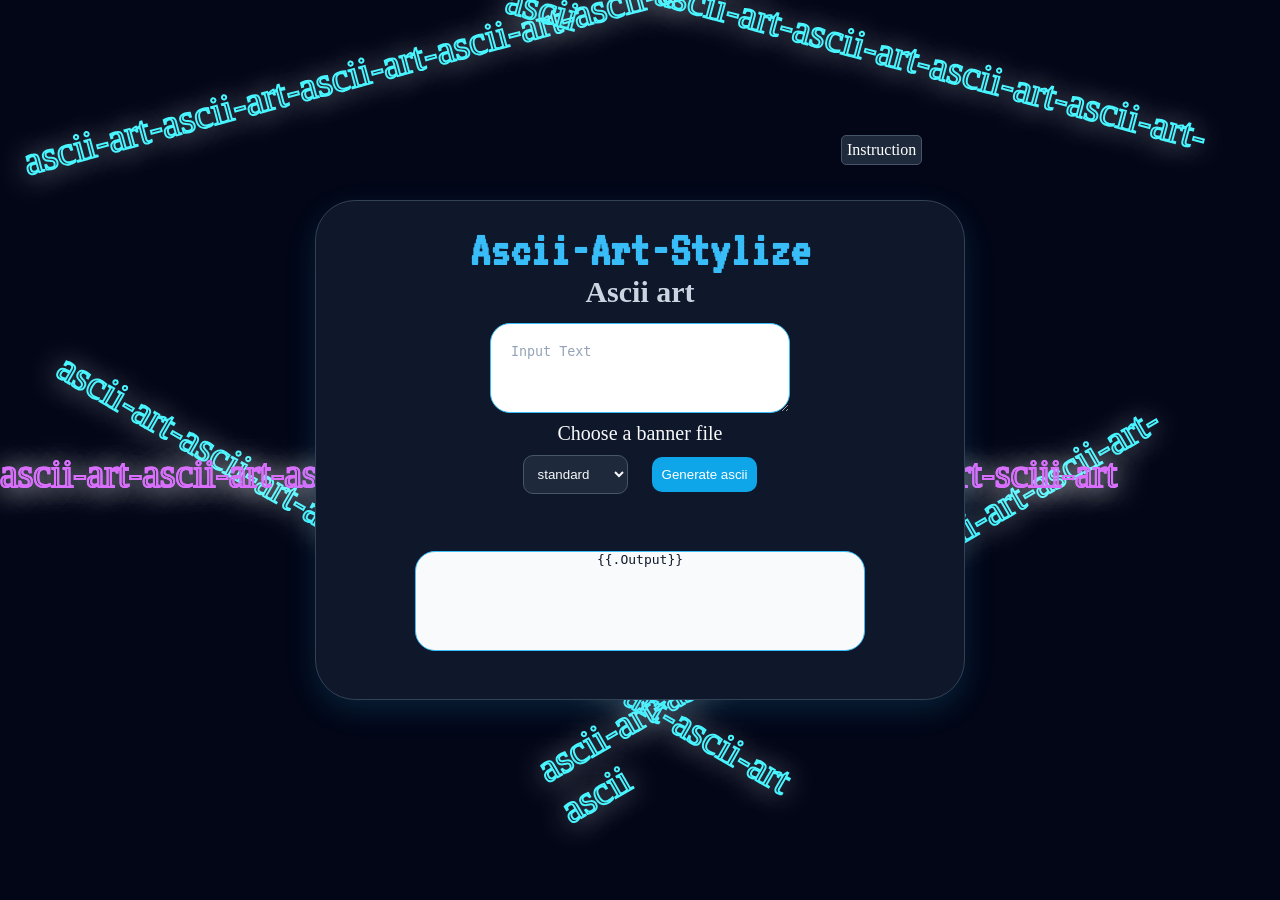
<file: template/index.html>
<!DOCTYPE html>
<html lang="en">

<head>
    <meta charset="UTF-8">
    <meta name="viewport" content="width=device-width, initial-scale-1.0">
    <title>Ascii-web</title>
    <link rel="stylesheet" href="/static/style.css">
</head>

<body><div>
    <span class="v">ascii-art-ascii-art-ascii-art-ascii-art-ascii-art-ascii-art</span>
    <span class="w">ascii-art-ascii-art-ascii-art-ascii-art-ascii-art-ascii</span>
    <span class="x">ascii-art-ascii-art-ascii-art-ascii-art-ascii-art-ascii</span>
    <span class="y">ascii-art-ascii-art-ascii-art-ascii-art-ascii-art-ascii-art</span>
    <span class="z">ascii-art-ascii-art-ascii-art-ascii-art-ascii-art-ascii-art-ascii-art-sciii-art</span>
    <span class="ok">ascii-art-ascii-art-ascii-art-ascii-art-ascii-art-ascii-art-ascii-art-sciii-art</span>
</div>
        

    <label for="click" class="instruction"> Instruction</label>
    <input type="checkbox" id="click">

    <div class="over">
    

        <div class="popup">
            <label for="click" class="sign">x</label>
            <h1 class="instruct">Instruction</h1>
            <p class="opt">How to use</p>
            <ol class="pop-up-text">
                <li>
                    Enter the text you want to convert into ASCII art.
                </li> 
                <li class="option">
                    Select a banner style:
                   <ul class="style">
                    <li>Standard</li>
                    <li>Thickertoy</li>
                    <li>Shadow</li>
                   </ul>
                </li>
                <li class="option">Click Generate ASCII.</li>
                <li class="option">The generated ASCII art will appear in the output section below.
                </li> 
            
             </ol>
                <pre class="pr">
                  _   _        _ _
                 | | | | ___  | | |  ___
                 | |_| |/ _ \ | | | / _ \
                 |  _  || __/ | | || (_) |
                 |_| |_|\___| |_|_| \___/
                </pre>
        </div>
    </div>
    <div class="overlay">
        <div class="container">
            <div class="form">
                <div class="one">
                    <h1 class="ascii">Ascii-Art-Stylize</h1>
                    <h1 class="text">Ascii art</h1>
                </div>

                <form action="/ascii" method="post">
                    <textarea class="area" name="text" placeholder="Input Text"></textarea>
                    <div class="option">
                        <p class="banner-text"> Choose a banner file</p>
                        <select class="banner" name="banner">
                            <option value="standard">standard</option>
                            <option value="shadow"> shadow</option>
                            <option value="thinkertoy">Thinkertoy</option>
                        </select>
                        <button class="banner submit" type="submit">Generate ascii</button>
                </form>
            </div>

            <div class="output">

                <pre>{{.Output}}</pre>

            </div>
        </div>

    </div>
    </div>


</body>

</html>
</file>
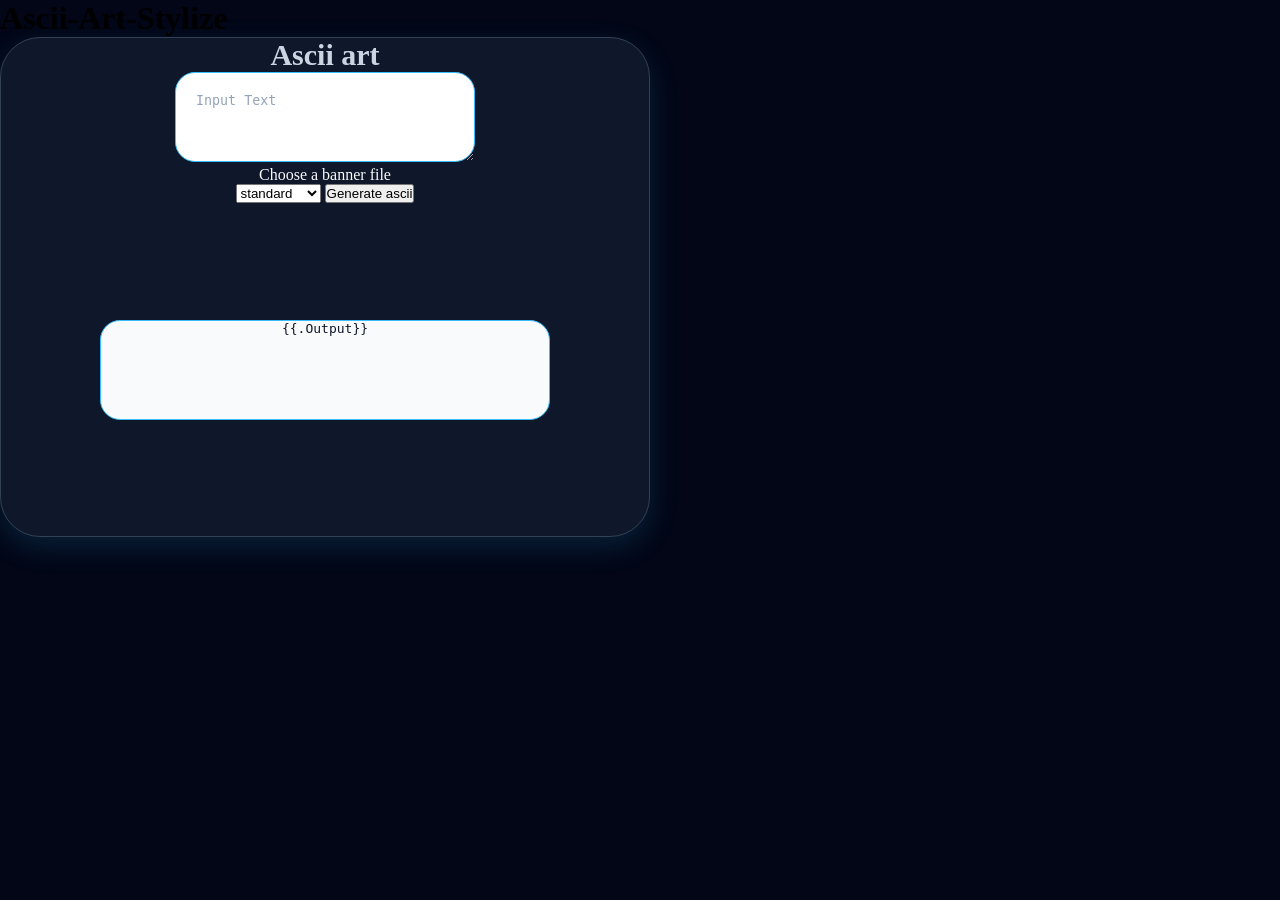
<file: static/template/index.html>
<!DOCTYPE html>
<html lang="en">
    <head>
        <meta charset="UTF-8">
        <meta name="viewport" content="width=device-width, initial-scale-1.0">
        <title>Ascii-web</title>
        <link rel="stylesheet" href="/static/style.css">
    </head>
<link rel="preconnect" href="https://fonts.googleapis.com">
<link rel="preconnect" href="https://fonts.gstatic.com" crossorigin>

<link
    href="https://fonts.googleapis.com/css2?family=Cascadia+Mono:ital,wght@0,200..700;1,200..700&family=Changa:wght@200..800&display=swap"
    rel="stylesheet">
    
    <body>
        <div class="head">
                <div class="one">
                    <h1 class="changa">Ascii-Art-Stylize</h1>
                </div>
                <div class="form">
                    <form action="/ascii" method="post">
                        <h1 class="text">Ascii art</h1>
                        <textarea  class="area" name="text" placeholder="Input Text"></textarea>
                        <p> Choose a banner file</p>
                        <select name="banner">
                            <option value="standard">standard</option>
                            <option value="shadow"> shadow</option>
                            <option value="thinkertoy">Thinkertoy</option>
                        </select>
                        <button type="submit">Generate ascii</button>
                    </form>
                    <div class="output">
                        <pre>{{.Output}}</pre>
                    </div>
                </div>
             
        </div>
    </body>
</html>
</file>
<file: static/style.css>
@font-face {
    font-family: 'regular';
    src: url('/static/fonts/VT323-Regular.ttf');
}

@keyframes zoom {
    0%{
        transform: scale(1);
    }
    50%{
        transform: scale(1.1);
    }
    100%{
        transform: scale(1);
    }
    
}

@keyframes rotate {
    from {
        transform: rotate(-30deg) translateX(-400px);
        opacity: 0.5;
    }

    to {
        transform: rotate(-30deg) translateX(500px);
        opacity: 0.5;
    }
}
@keyframes left {
    from {
        transform: rotate(30deg) translateX(400px);
        opacity: 0.5;
    }

    to {
        transform: rotate(30deg) translateX(-500px);
        opacity: 0.5;
    }
}
@keyframes right {
    from {
        transform: rotate(-30deg) translateX(400px);
        opacity: 0.5;
    }

    to {
        transform: rotate(-30deg) translateX(-500px);
        opacity: 0.5;
    }
}
@keyframes buttom {
    from {
        transform: rotate(30deg) translateX(-400px);
        opacity: 0.5;
    }

    to {
        transform: rotate(30deg) translateX(500px);
        opacity: 0.5;
    }
}

@keyframes but {
    from {
        transform: rotate(-30deg) translateX(400px);
        opacity: 0.5;
    }

    to {
        transform: rotate(-30deg) translateX(-500px);
        opacity: 0.5;
    }
}


*{
    padding: 0;
    margin: 0;
    box-sizing: border-box;
}

/* h1{
    color: #f1f5f9;
    z-index: 100000;
} */

body{
    background: #020617;

    overflow:auto;
    z-index: -2;
}

.v{
    position: fixed;
    color: white;
    z-index: -1;
    top: 30px;
    left: 10px;

    transform: rotate(-15deg);

    font-size: 40px;

    animation:  rotate 6s linear infinite;
    /* animation-delay: 15s; */
    user-select: none;

    text-shadow: 0px 2px 30px rgba(215, 212, 207, 0.873);
}
.w {
    position: fixed;
    color: white;
    z-index: -1;
    top: 30px;
    left: 500px;
    transform: rotate(15deg);

    font-size: 40px;

    animation: left 6s linear infinite reverse;
    /* animation-delay: 15s; */
    user-select: none;

    text-shadow: 0px 2px 30px rgba(215, 212, 207, 0.873);
}
.x{
    position: fixed;
    color: white;
    z-index: -1;
    top: 550px;
    left: 500px;
    transform: rotate(-30deg);

    font-size: 40px;

    animation: right 6s linear infinite;
    /* animation-delay: 15s; */
    user-select: none;

    text-shadow: 0px 2px 30px rgba(215, 212, 207, 0.873);
}
.y {
    position: fixed;
    color: white;
    z-index: -1;
    top: 550px;
    left: 5px;
    transform: rotate(30deg);

    font-size: 40px;

    animation: buttom 6s linear infinite reverse;
    /* animation-delay: 15s; */
    user-select: none;

    text-shadow: 0px 2px 30px rgba(215, 212, 207, 0.873);
}
.z {
    position: fixed;
    color: white;
    z-index: -1;
    top: 50%;
    /* left: 50; */
 

    font-size: 40px;

    animation: buttom 6s linear infinite reverse;
    /* animation-delay: 15s; */
    user-select: none;

    text-shadow: 0px 2px 30px rgba(215, 212, 207, 0.873);
}
.ok {
    position: fixed;
    color: white;
    z-index: -1;
    top: 50%;
    /* left: 500px; */


    font-size: 40px;

    animation: but 6s linear infinite reverse;
    /* animation-delay: 15s; */
    user-select: none;

    text-shadow: 0px 2px 30px rgba(215, 212, 207, 0.873);
}


.container{
    display: grid;
    place-items: center;
    height: 100%;
    z-index: 10;
}

.overlay {
    width:100vw;
    height:100vh;
    background: rgba(red, green, blue, alpha);
}

.overbox {
    position: fixed;
    inset: 0;
}

.form {
    background: #0f172a;
    color: #f8fafc;
    border: 1px solid #334155;
    display: grid;
    justify-content: center;
    align-items: flex-start;
    /* background-color:#f1f5f9; */
    width: 650px;
    height: 500px;
    border-radius: 40px;
    text-align: center;
    box-shadow: 0px 10px 30px  rgba(56, 189, 248, 0.15);
}

.text{
    font-size: 30px;
     color: #cbd5e1;
    /* color: lightgoldenrodyellow; */
    
}
.ascii {
     color: #38bdf8;
    font-family: 'regular';
    border-radius: 10px;
    text-align: center;
    font-size: 50px;
    margin-top: 10px;
}
.area{
    width:300px;
    height: 90px;
    border-radius: 20px;
    padding: 20px;
    align-items: center;
        background: #ffffff;
    color: #0f172a;
    border: 1px solid #38bdf8;
    /* transition: border 0.3s ease; */
    
}
.area::placeholder{
    color: #94a3b8;
}

.output{
    /* border: 1px solid black; */
    /* background-color:#fff; */

    background: #f8fafc;
    color: #0f172a;
    border: 1px solid #38bdf8;

    border-radius: 20px;
    margin: 20px;
    width:450px ;
    height: 100px;
    overflow: auto;
    
}
.option{
    margin-top: 20px;
}
pre{
    text-align: center;
    /* padding: 10px; */
    color: #0f172a;
}
.one{
    align-self: center;
}
.banner{
    cursor: pointer;
    border: none;
    margin: 10px;
    padding: 10px;
    border-radius: 10px;
     background: #1e293b;
    color: #f8fafc;
    border: 1px solid #475569;
}
.submit{
    background: #0ea5e9;
    color: white;
    border: none;
    transition: all 0.3s ease;
}

.submit:hover{
  background: #38bdf8;
  transform: translateY(-3px);
  box-shadow: 0 8px 20px rgba(56, 189, 248, 0.4);
    /* color:#fff ; */
}
.banner-text{
font-size: 20px;

}
.over{
    position: fixed;
    background:rgba(0, 0, 0, 0.55);
   height: 100vh;
   width:100%;
   left: 0;
   right: 0;
   
   opacity: 0;
 pointer-events: none;
 transition: opacity 0.3s ease-out;

}

.popup{
    position: fixed;
    background: #0f172a;
    color: #f8fafc;
    border: 1px solid #334155;
    padding: 1%;
    width: 100vh;
    height: 100vh;
    top: 50%;
    left: 50%;
    transform: translate(-50%,-50%) scale(0.2);
    transition: transform 0.9s ease-out,opacity 0.9s ease-out;

    opacity: 0;
    z-index: 30;
}

.instruction{
    position: fixed;
    
    border: none;
    left: 65.7%;
    top: 15%;
    background: #1e293b;
    color: white;
    border: 1px solid #475569;
    
    transition: all 0.3s ease;
    cursor: pointer;
    border: 2px solid none;
    padding: 5px;
    border-radius: 5px;
    animation: zoom 0.9s ease-in infinite forwards;
}
.instruction:hover{
    transform: translateY(-2px);
    animation-play-state: paused;
}
#click{
    display: none;
}
#click:checked~.over{
    opacity: 1;
    pointer-events: auto;
}
#click:checked~.over .popup {
    opacity: 1;
    transform: translate(-50%, -50%) scale(1);
}
.sign{
    position: absolute;
    left: 90%;
    cursor: pointer;
    /* color: #94a3b8; */
     color: red;
    font-size: 40px;
    font-weight: bold;
}

.sign:hover{
    color: #f87171;
}

.v,.w,.x,.y{
    -webkit-text-stroke: 2px #38bdf8;
    color: transparent;
    filter: brightness(130%);
}
.z,.ok{
    -webkit-text-stroke: 2px #a855f7;
    color: transparent;
    filter: brightness(130%);
}
.pop-up-text{
    margin-top:12px ;
    margin-left: 20px;
    /* margin-bottom: 90px; */
    font-size: 20px;
}
.select{
    font-size: 15px;
    margin-top: 15px;
}
.option{
    margin-top: 5px;
    /* text-align: center; */
}
.opt {
    margin-top: -5px;
    text-align: center;
}
.style{
    margin-left: 15px;
}
.pr{
    text-align: left;
    color: black;
        margin-top: 15px;
    background: white;
    border: 1px solid white;
    border-radius: 10px;
    border: 20px;
}

.instruct{
    text-align: center;
    font-size: 40px;
}
</file>
